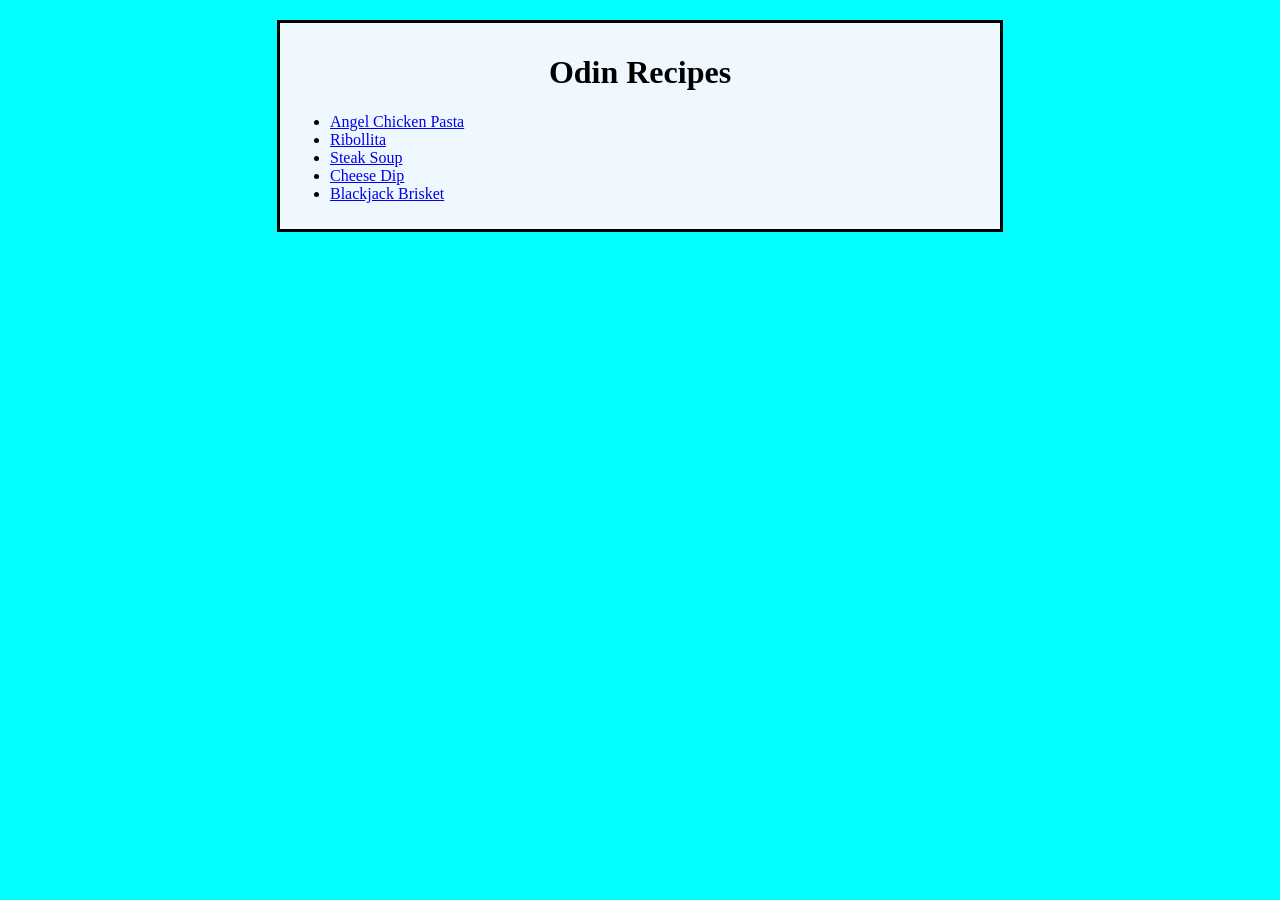
<file: index.html>
<!DOCTYPE html>
<html lang="en">
<head>
    <meta charset="UTF-8">
    <meta name="viewport" content="width=device-width, initial-scale=1.0">
    <link rel="stylesheet" href="style.css">
    <title>Odin Recipes</title>
</head>
<body>
    <div class="main">
        <h1>Odin Recipes</h1>

        <ul>
            <li><a href="recipes/angel-chicken-pasta.html">Angel Chicken Pasta</a></li>
            <li><a href="recipes/ribollita.html">Ribollita</a></li>
            <li><a href="recipes/steak-soup.html">Steak Soup</a></li>
            <li><a href="recipes/cheese-dip.html">Cheese Dip</a></li>
            <li><a href="recipes/blackjack-brisket.html">Blackjack Brisket</a></li>
        </ul>
    </div>
</body>
</html>
</file>
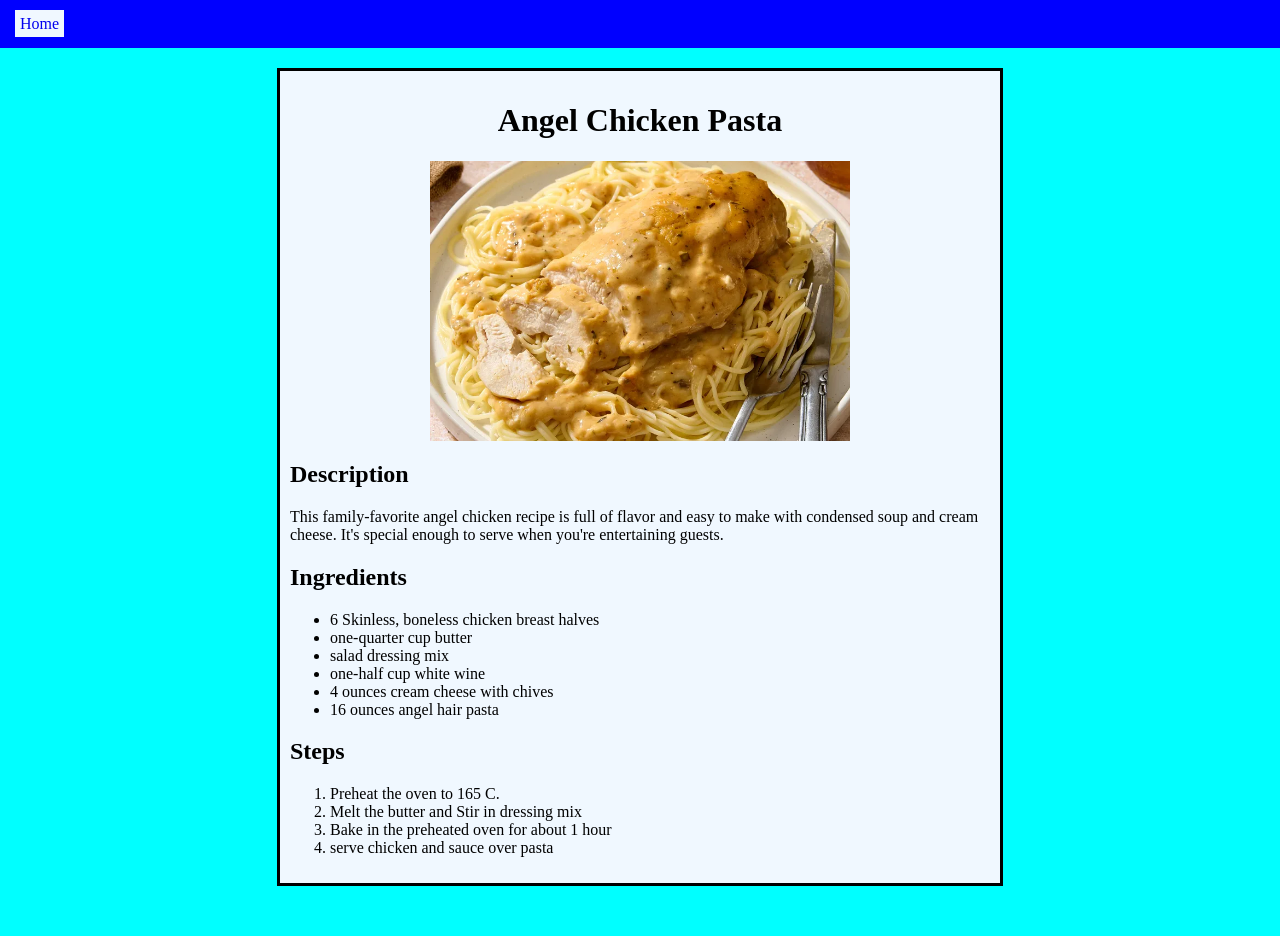
<file: recipes/angel-chicken-pasta.html>
<!DOCTYPE html>
<html lang="en">
<head>
    <meta charset="UTF-8">
    <meta name="viewport" content="width=device-width, initial-scale=1.0">
    <link rel="stylesheet" href="../style.css">
    <title>Angel Chicken Pasta</title>
</head>
<body>
    <div class="navbar"><a href="../index.html">Home</a></div>
    <div class="main">
        <h1>Angel Chicken Pasta</h1>
        <img src="../img/angel-chicken-pasta.webp">
        <h2>Description</h2>
        <p>This family-favorite angel chicken recipe is full of flavor and easy to make
            with condensed soup and cream cheese. It's special enough
            to serve when you're entertaining guests.</p>

        <h2>Ingredients</h2>
        <ul>
            <li>6 Skinless, boneless chicken breast halves</li>
            <li>one-quarter cup butter</li>
            <li>salad dressing mix</li>
            <li>one-half cup white wine</li>
            <li>4 ounces cream cheese with chives</li>
            <li>16 ounces angel hair pasta</li>
        </ul>

        <h2>Steps</h2>
        <ol>
            <li>Preheat the oven to 165 C.</li>
            <li>Melt the butter and Stir in dressing mix</li>
            <li>Bake in the preheated oven for about 1 hour</li>
            <li>serve chicken and sauce over pasta</li>
        </ol>
    </div>
</body>
</html>
</file>
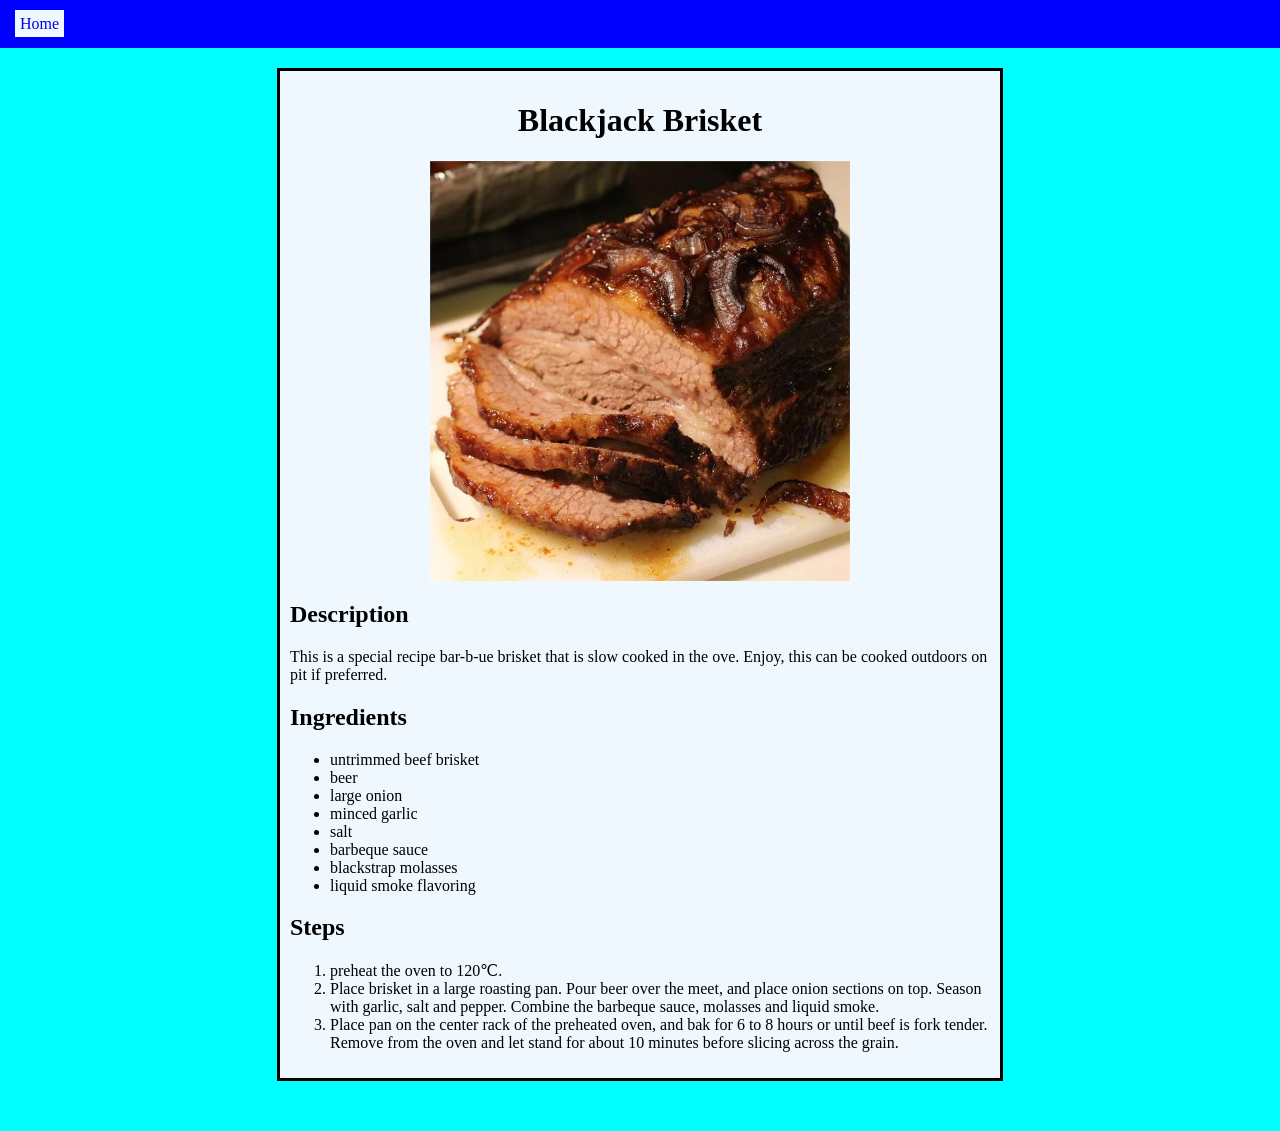
<file: recipes/blackjack-brisket.html>
<!DOCTYPE html>
<html lang="en">
<head>
    <meta charset="UTF-8">
    <meta name="viewport" content="width=device-width, initial-scale=1.0">
    <link rel="stylesheet" href="../style.css">
    <title>Blackjack Brisket</title>
</head>
<body>
    <div class="navbar"><a href="../index.html">Home</a></div>
    <div class="main">
        <h1>Blackjack Brisket</h1>
        <img src="../img/blackjack-brisket.webp">
        <h2>Description</h2>
        <p>This is a special recipe bar-b-ue brisket that is slow cooked in the ove. Enjoy, this can be cooked outdoors on pit if preferred.</p>

        <h2>Ingredients</h2>
        <ul>
            <li>untrimmed beef brisket</li>
            <li>beer</li>
            <li>large onion</li>
            <li>minced garlic</li>
            <li>salt</li>
            <li>barbeque sauce</li>
            <li>blackstrap molasses</li>
            <li>liquid smoke flavoring</li>
        </ul>

        <h2>Steps</h2>
        <ol>
            <li>preheat the oven to 120℃.</li>
            <li>Place brisket in a large roasting pan. Pour beer over the meet, and place onion sections on top. Season with garlic, salt and pepper. Combine the barbeque sauce, molasses and liquid smoke.</li>
            <li>Place pan on the center rack of the preheated oven, and bak for 6 to 8 hours or until beef is fork tender. Remove from the oven and let stand for about 10 minutes before slicing across the grain.</li>
        </ol>
    </div>
</body>
</html>
</file>
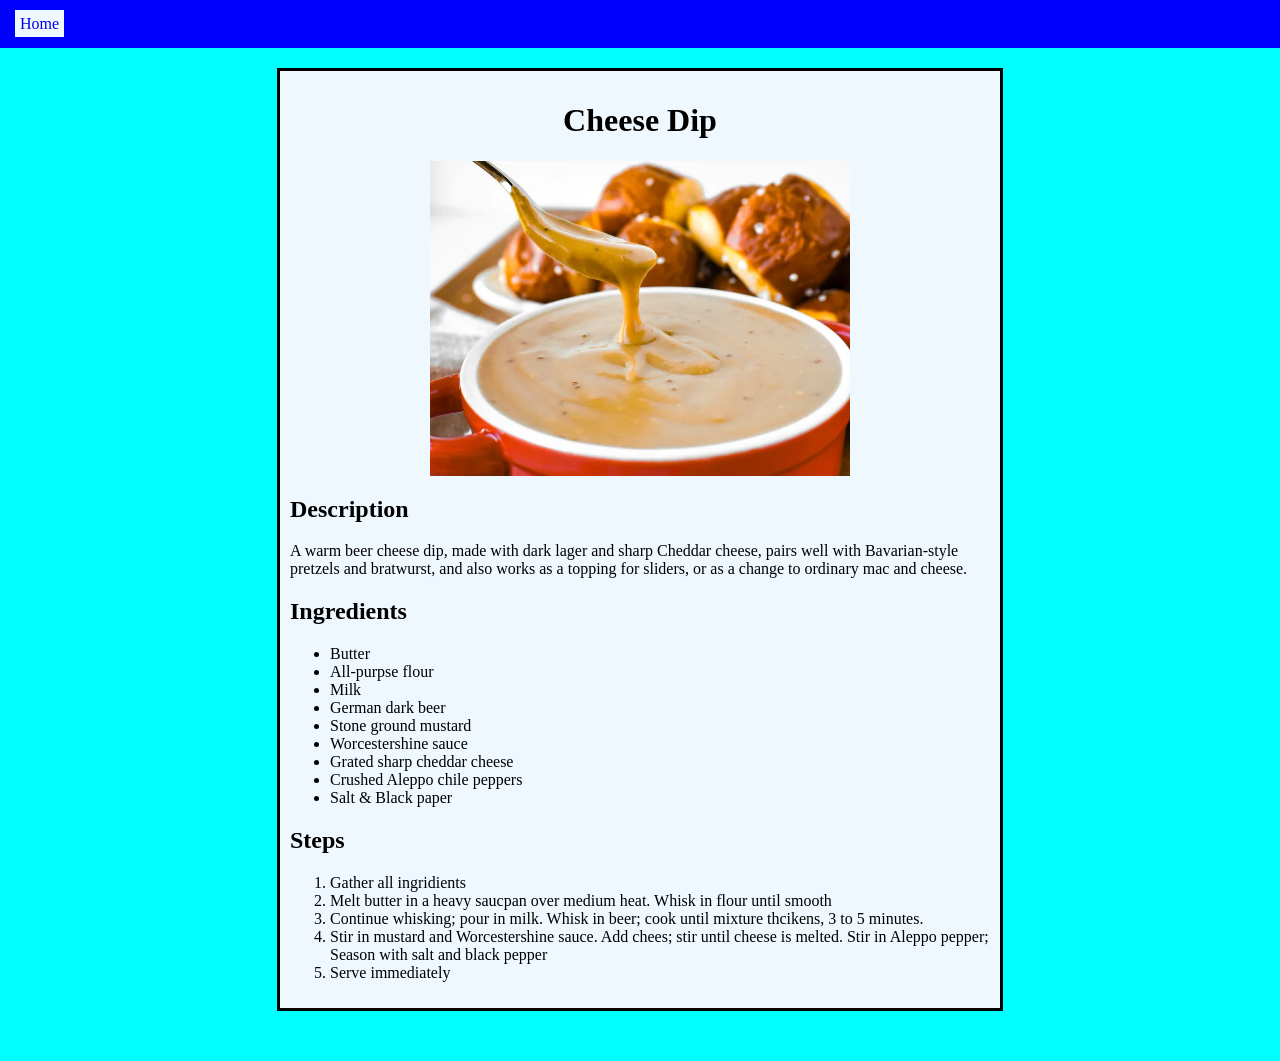
<file: recipes/cheese-dip.html>
<!DOCTYPE html>
<html lang="en">
<head>
    <meta charset="UTF-8">
    <meta name="viewport" content="width=device-width, initial-scale=1.0">
    <link rel="stylesheet" href="../style.css">
    <title>Angel Chicken Pasta</title>
    <title>Cheese Dip</title>
</head>
<body>
    <div class="navbar"><a href="../index.html">Home</a></div>
    <div class="main">
        <h1>Cheese Dip</h1>
        <img src="../img/cheese-dip.webp">
        <h2>Description</h2>
        <p>A warm beer cheese dip, made with dark lager and sharp Cheddar cheese, pairs well with Bavarian-style pretzels and bratwurst, and also works as a topping for sliders, or as a change to ordinary mac and cheese.</p>

        <h2>Ingredients</h2>
        <ul>
            <li>Butter</li>
            <li>All-purpse flour</li>
            <li>Milk</li>
            <li>German dark beer</li>
            <li>Stone ground mustard</li>
            <li>Worcestershine sauce</li>
            <li>Grated sharp cheddar cheese</li>
            <li>Crushed Aleppo chile peppers</li>
            <li>Salt & Black paper</li>
        </ul>

        <h2>Steps</h2>
        <ol>
            <li>Gather all ingridients</li>
            <li>Melt butter in a heavy saucpan over medium heat. Whisk in flour until smooth</li>
            <li>Continue whisking; pour in milk. Whisk in beer; cook until mixture thcikens, 3 to 5 minutes.</li>
            <li>Stir in mustard and Worcestershine sauce. Add chees; stir until cheese is melted. Stir in Aleppo pepper; Season with salt and black pepper</li>
            <li>Serve immediately</li>
        </ol>
    </div>
</body>
</html>
</file>
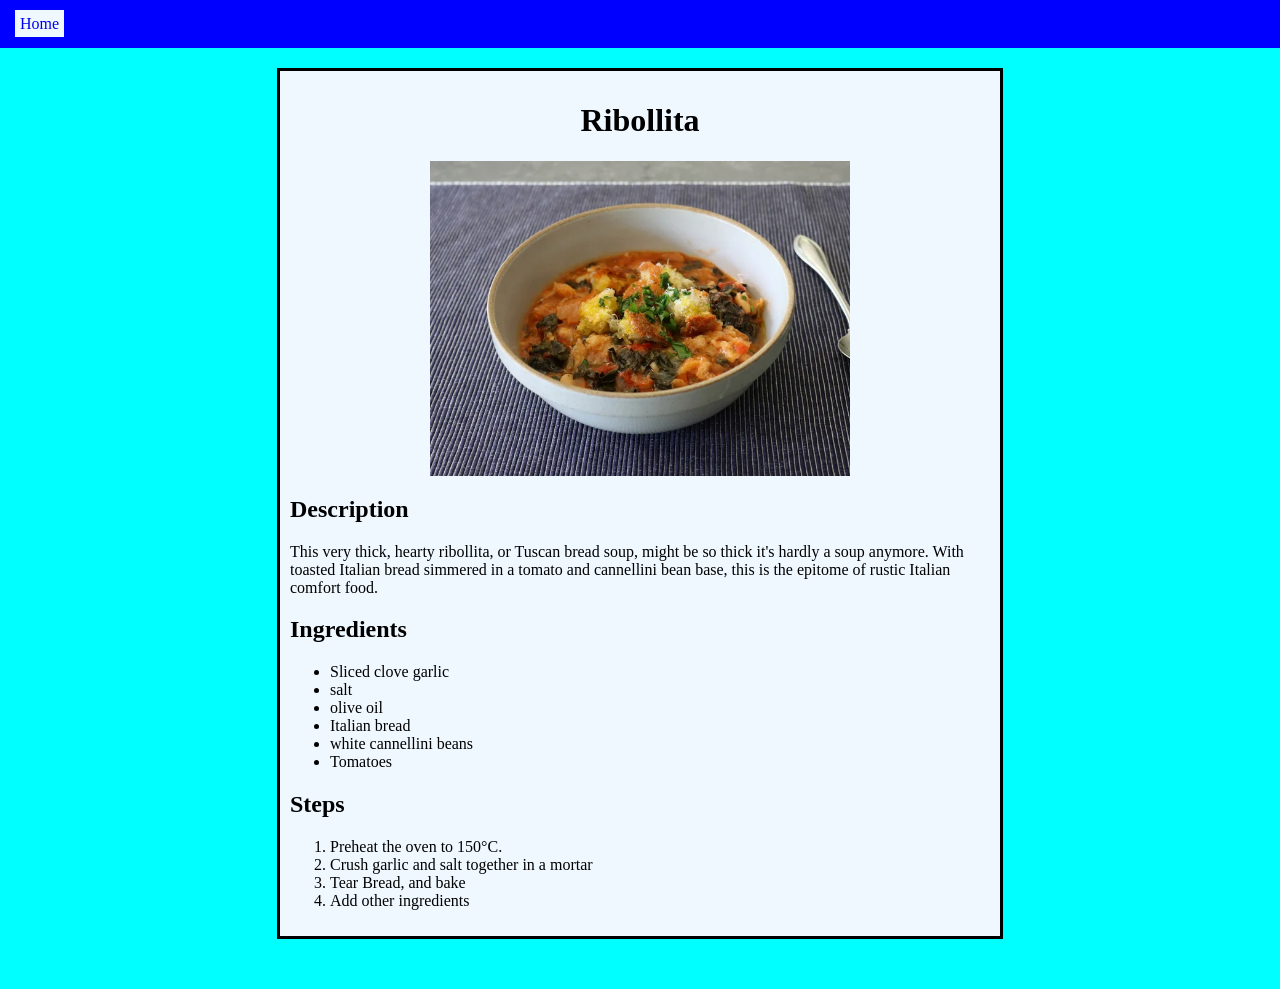
<file: recipes/ribollita.html>
<!DOCTYPE html>
<html lang="en">
<head>
    <meta charset="UTF-8">
    <meta name="viewport" content="width=device-width, initial-scale=1.0">
    <link rel="stylesheet" href="../style.css">
    <title>Ribollita</title>
</head>
<body>
    <div class="navbar"><a href="../index.html">Home</a></div>
    <div class="main">
    <h1>Ribollita</h1>
    <img src="../img/ribollita.webp">
    <h2>Description</h2>
    <p>This very thick, hearty ribollita, or Tuscan bread soup, might be so thick it's hardly a soup anymore. With toasted Italian bread simmered in a tomato and cannellini bean base, this is the epitome of rustic Italian comfort food.</p>

    <h2>Ingredients</h2>
    <ul>
        <li>Sliced clove garlic</li>
        <li>salt</li>
        <li>olive oil</li>
        <li>Italian bread</li>
        <li>white cannellini beans</li>
        <li>Tomatoes</li>
    </ul>

    <h2>Steps</h2>
    <ol>
        <li>Preheat the oven to 150°C.</li>
        <li>Crush garlic and salt together in a mortar</li>
        <li>Tear Bread, and bake</li>
        <li>Add other ingredients</li>
    </ol>
    </div>
</body>
</html>
</file>
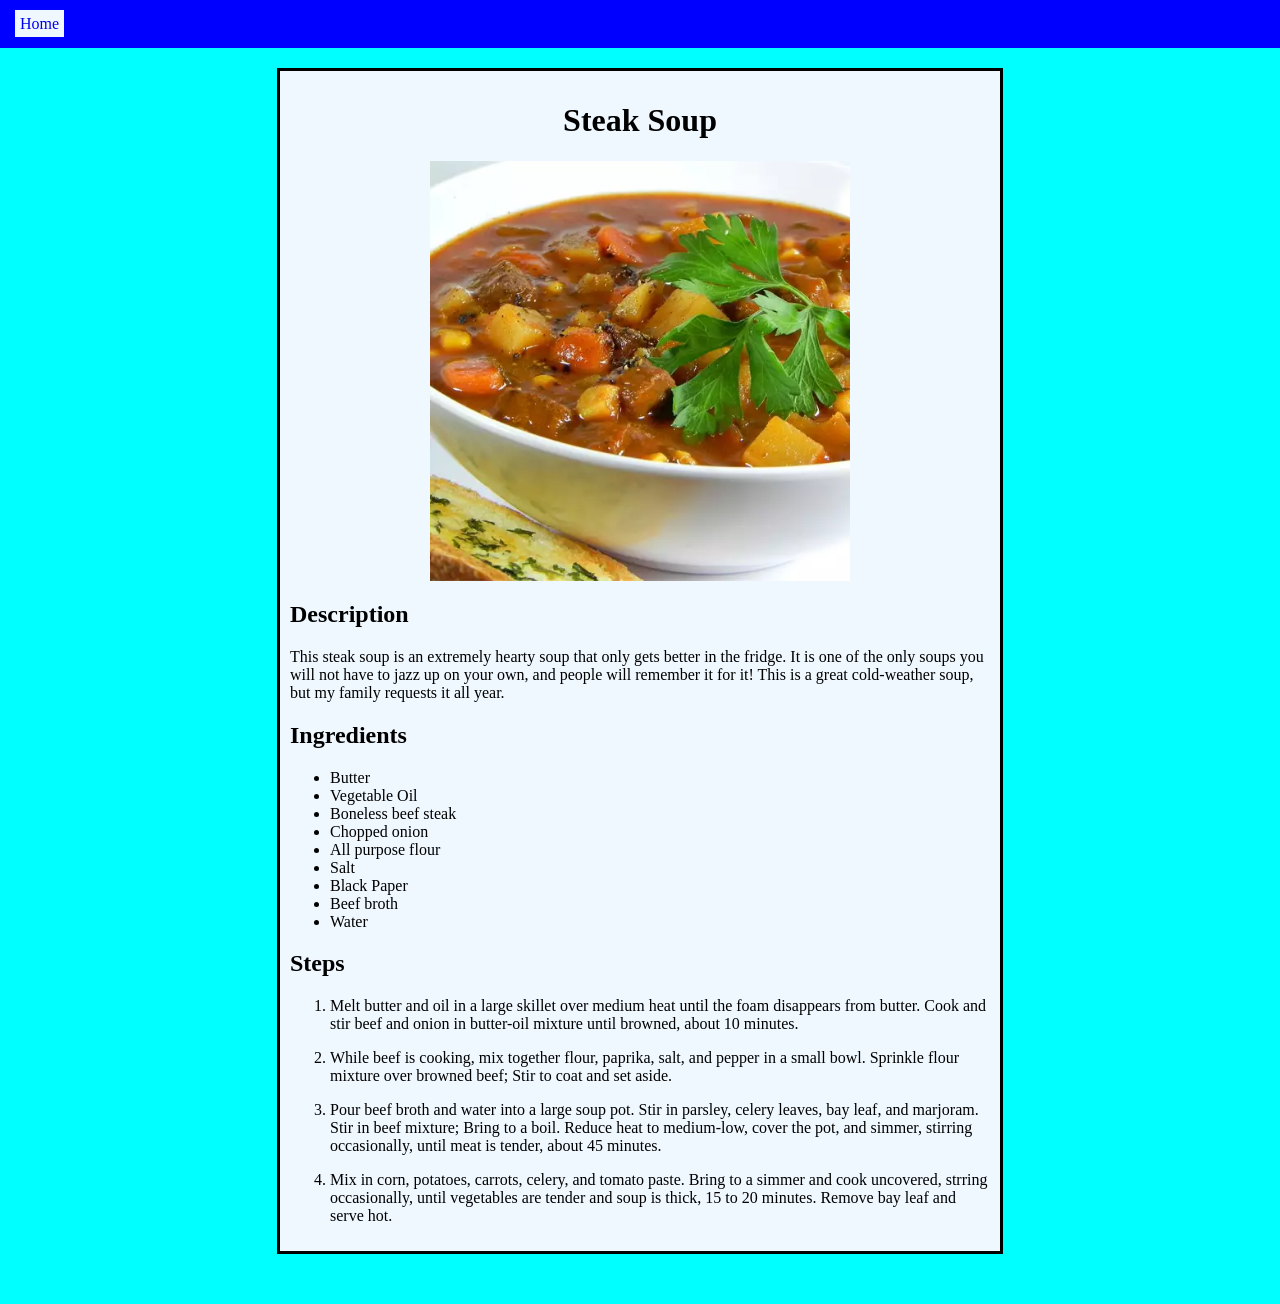
<file: recipes/steak-soup.html>
<!DOCTYPE html>
<html lang="en">
<head>
    <meta charset="UTF-8">
    <meta name="viewport" content="width=device-width, initial-scale=1.0">
    <link rel="stylesheet" href="../style.css">
    <title>Steak Soup</title>
</head>
<body>
    <div class="navbar"><a href="../index.html">Home</a></div>
    <div class="main">
    <h1>Steak Soup</h1>
    <img src="../img/steak-soup.webp">
    <h2>Description</h2>
    <p>This steak soup is an extremely hearty soup that only gets better in the fridge. It is one of the only soups you will not have to jazz up on your own, and people will remember it for it! This is a great cold-weather soup, but my family requests it all year.</p>

    <h2>Ingredients</h2>
    <ul>
        <li>Butter</li>
        <li>Vegetable Oil</li>
        <li>Boneless beef steak</li>
        <li>Chopped onion</li>
        <li>All purpose flour</li>
        <li>Salt</li>
        <li>Black Paper</li>
        <li>Beef broth</li>
        <li>Water</li>
    </ul>

    <h2>Steps</h2>
    <ol>
        <li><p>Melt butter and oil in a large skillet over medium heat until the foam disappears from butter. Cook and stir beef and onion in butter-oil mixture until browned, about 10 minutes.</p></li>
        <li><p>While beef is cooking, mix together flour, paprika, salt, and pepper in a small bowl. Sprinkle flour mixture over browned beef; Stir to coat and set aside.</p></li>
        <li><p>Pour beef broth and water into a large soup pot. Stir in parsley, celery leaves, bay leaf, and marjoram. Stir in beef mixture; Bring to a boil. Reduce heat to medium-low, cover the pot, and simmer, stirring occasionally, until meat is tender, about 45 minutes.</p></li>
        <li><p>Mix in corn, potatoes, carrots, celery, and tomato paste. Bring to a simmer and cook uncovered, strring occasionally, until vegetables are tender and soup is thick, 15 to 20 minutes. Remove bay leaf and serve hot.</p></li>
    </ol>
    </div>
</body>
</html>
</file>
<file: style.css>
body {
    background-color: aqua;
    padding: 0;
    margin: 0;
}

h1 {
    text-align: center;
}

.navbar {
    background-color: blue;
    overflow: hidden;
    margin: 0;
    padding: 15px;
}

.navbar a {
    background-color: aliceblue;
    padding: 5px;
    text-decoration: none;
}

.main {
    width: 700px;
    margin: 50px auto;
    margin-top: 20px;;
    border-style: solid;
    background-color: aliceblue;
    padding: 10px;
}

.main img {
    display: block;
    width: 60%;
    margin-left: auto;
    margin-right: auto;
}
</file>
